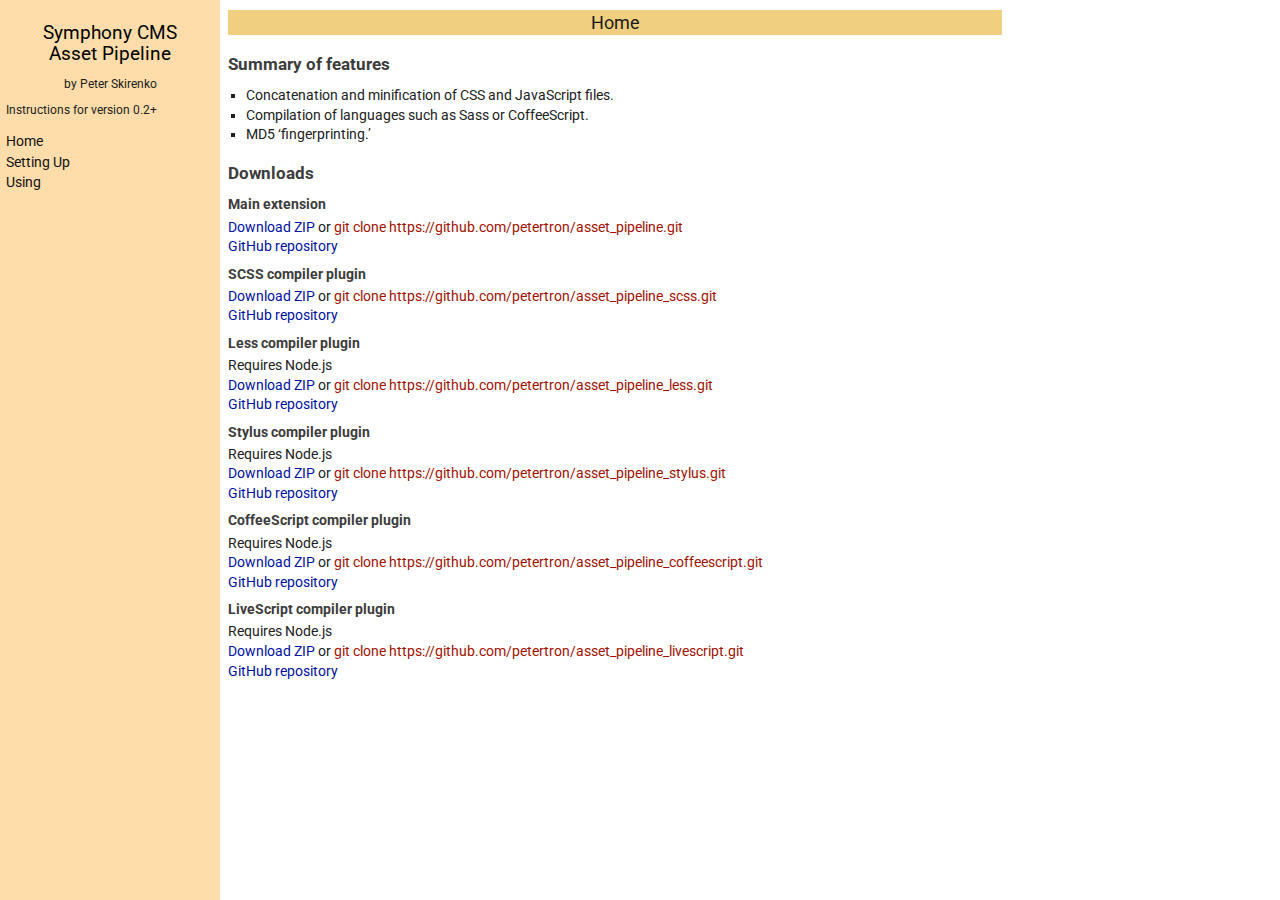
<file: index.html>
<!DOCTYPE html>
<html>
  <head>
    <base href="https://petertron.github.io/asset_pipeline/">
    <meta charset="UTF-8">
    <title>Home - Asset Pipeline</title>
    <link rel="stylesheet" href="styles-63b3de314952e7c5d80c6866032d1d3b.css" />
    <link rel="stylesheet" href="http://fonts.googleapis.com/css?family=Roboto" />
  </head>
  <body>
    <nav>
      <header>
        <h1>Symphony CMS<br>Asset Pipeline</h1>
        <p class="center">by Peter Skirenko</p>
        <p>Instructions for version 0.2+</p>
      </header>
      <ul>
        <li>
          <a href="">Home</a>
        </li>
        <li>
          <a href="setting-up">Setting Up</a>
        </li>
        <li>
          <a href="using">Using</a>
        </li>
      </ul>
    </nav>
    <main><header><h1>Home</h1></header><h2>Summary of features</h2>

<ul>
<li>Concatenation and minification of CSS and JavaScript files.</li>
<li>Compilation of languages such as Sass or CoffeeScript.</li>
<li>MD5 ‘fingerprinting.’</li>
</ul>

<h2>Downloads</h2>
<h3>Main extension</h3><p><a href="https://github.com/petertron/asset_pipeline/archive/master.zip">Download ZIP</a> or <span class="url">git clone https://github.com/petertron/asset_pipeline.git</span></p><p><a href="https://github.com/petertron/asset_pipeline/">GitHub repository</a></p><h3>SCSS compiler plugin</h3><p><a href="https://github.com/petertron/asset_pipeline_scss/archive/master.zip">Download ZIP</a> or <span class="url">git clone https://github.com/petertron/asset_pipeline_scss.git</span></p><p><a href="https://github.com/petertron/asset_pipeline_scss/">GitHub repository</a></p><h3>Less compiler plugin</h3><p>Requires Node.js</p><p><a href="https://github.com/petertron/asset_pipeline_less/archive/master.zip">Download ZIP</a> or <span class="url">git clone https://github.com/petertron/asset_pipeline_less.git</span></p><p><a href="https://github.com/petertron/asset_pipeline_less/">GitHub repository</a></p><h3>Stylus compiler plugin</h3><p>Requires Node.js</p><p><a href="https://github.com/petertron/asset_pipeline_stylus/archive/master.zip">Download ZIP</a> or <span class="url">git clone https://github.com/petertron/asset_pipeline_stylus.git</span></p><p><a href="https://github.com/petertron/asset_pipeline_stylus/">GitHub repository</a></p><h3>CoffeeScript compiler plugin</h3><p>Requires Node.js</p><p><a href="https://github.com/petertron/asset_pipeline_coffeescript/archive/master.zip">Download ZIP</a> or <span class="url">git clone https://github.com/petertron/asset_pipeline_coffeescript.git</span></p><p><a href="https://github.com/petertron/asset_pipeline_coffeescript/">GitHub repository</a></p><h3>LiveScript compiler plugin</h3><p>Requires Node.js</p><p><a href="https://github.com/petertron/asset_pipeline_livescript/archive/master.zip">Download ZIP</a> or <span class="url">git clone https://github.com/petertron/asset_pipeline_livescript.git</span></p><p><a href="https://github.com/petertron/asset_pipeline_livescript/">GitHub repository</a></p></main>
  </body>
</html>
</file>
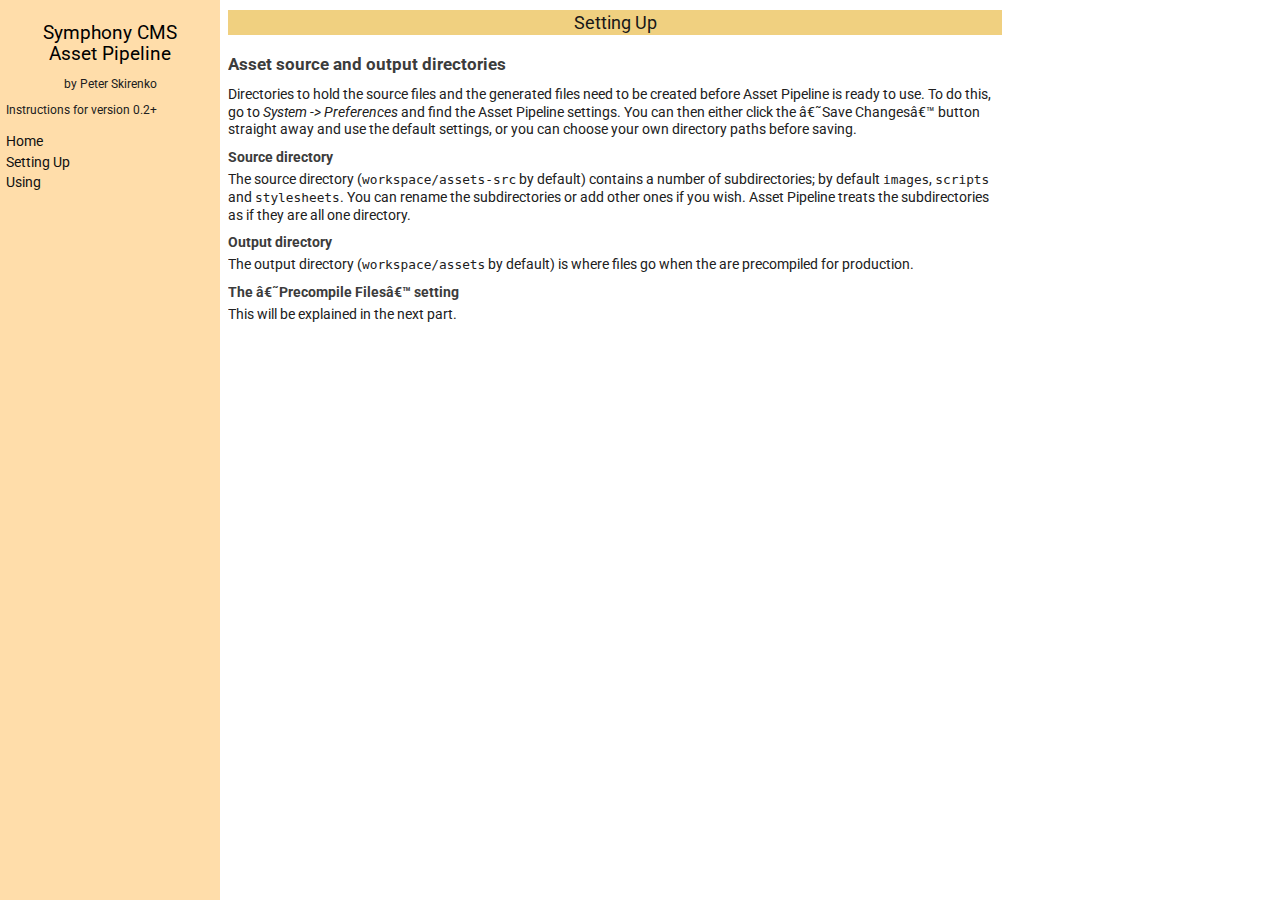
<file: setting-up.html>
<!DOCTYPE html>
<html>
  <head>
    <meta charset=UTF-8">
    <title>Setting Up - Asset Pipeline</title>
    <link rel="stylesheet" href="https://petertron.github.io/asset_pipeline/styles-63b3de314952e7c5d80c6866032d1d3b.css">
    <link rel="stylesheet" href="http://fonts.googleapis.com/css?family=Roboto">
  </head>
  <body>
    <nav>
      <header>
        <h1>Symphony CMS<br>Asset Pipeline</h1>
        <p class="center">by Peter Skirenko</p>
        <p>Instructions for version 0.2+</p>
      </header>
      <ul>
        <li>
          <a href="/home">Home</a>
        </li>
        <li>
          <a href="/setting-up">Setting Up</a>
        </li>
        <li>
          <a href="/using">Using</a>
        </li>
      </ul>
    </nav>
    <main><header><h1>Setting Up</h1><hr /></header><h2>Asset source and output directories</h2>

<p>Directories to hold the source files and the generated files need to be created before Asset Pipeline is ready to use. To do this, go to <em>System -&gt; Preferences</em> and find the Asset Pipeline settings. You can then either click the ‘Save Changes’ button straight away and use the default settings, or you can choose your own directory paths before saving.</p>

<h3>Source directory</h3>

<p>The source directory (<code>workspace/assets-src</code> by default) contains a number of subdirectories; by default <code>images</code>, <code>scripts</code> and <code>stylesheets</code>. You can rename the subdirectories or add other ones if you wish. Asset Pipeline treats the subdirectories as if they are all one directory.</p>

<h3>Output directory</h3>

<p>The output directory (<code>workspace/assets</code> by default) is where files go when the are precompiled for production.</p>

<h3>The ‘Precompile Files’ setting</h3>

<p>This will be explained in the next part.</p>
</main>
  </body>
</html>
</file>
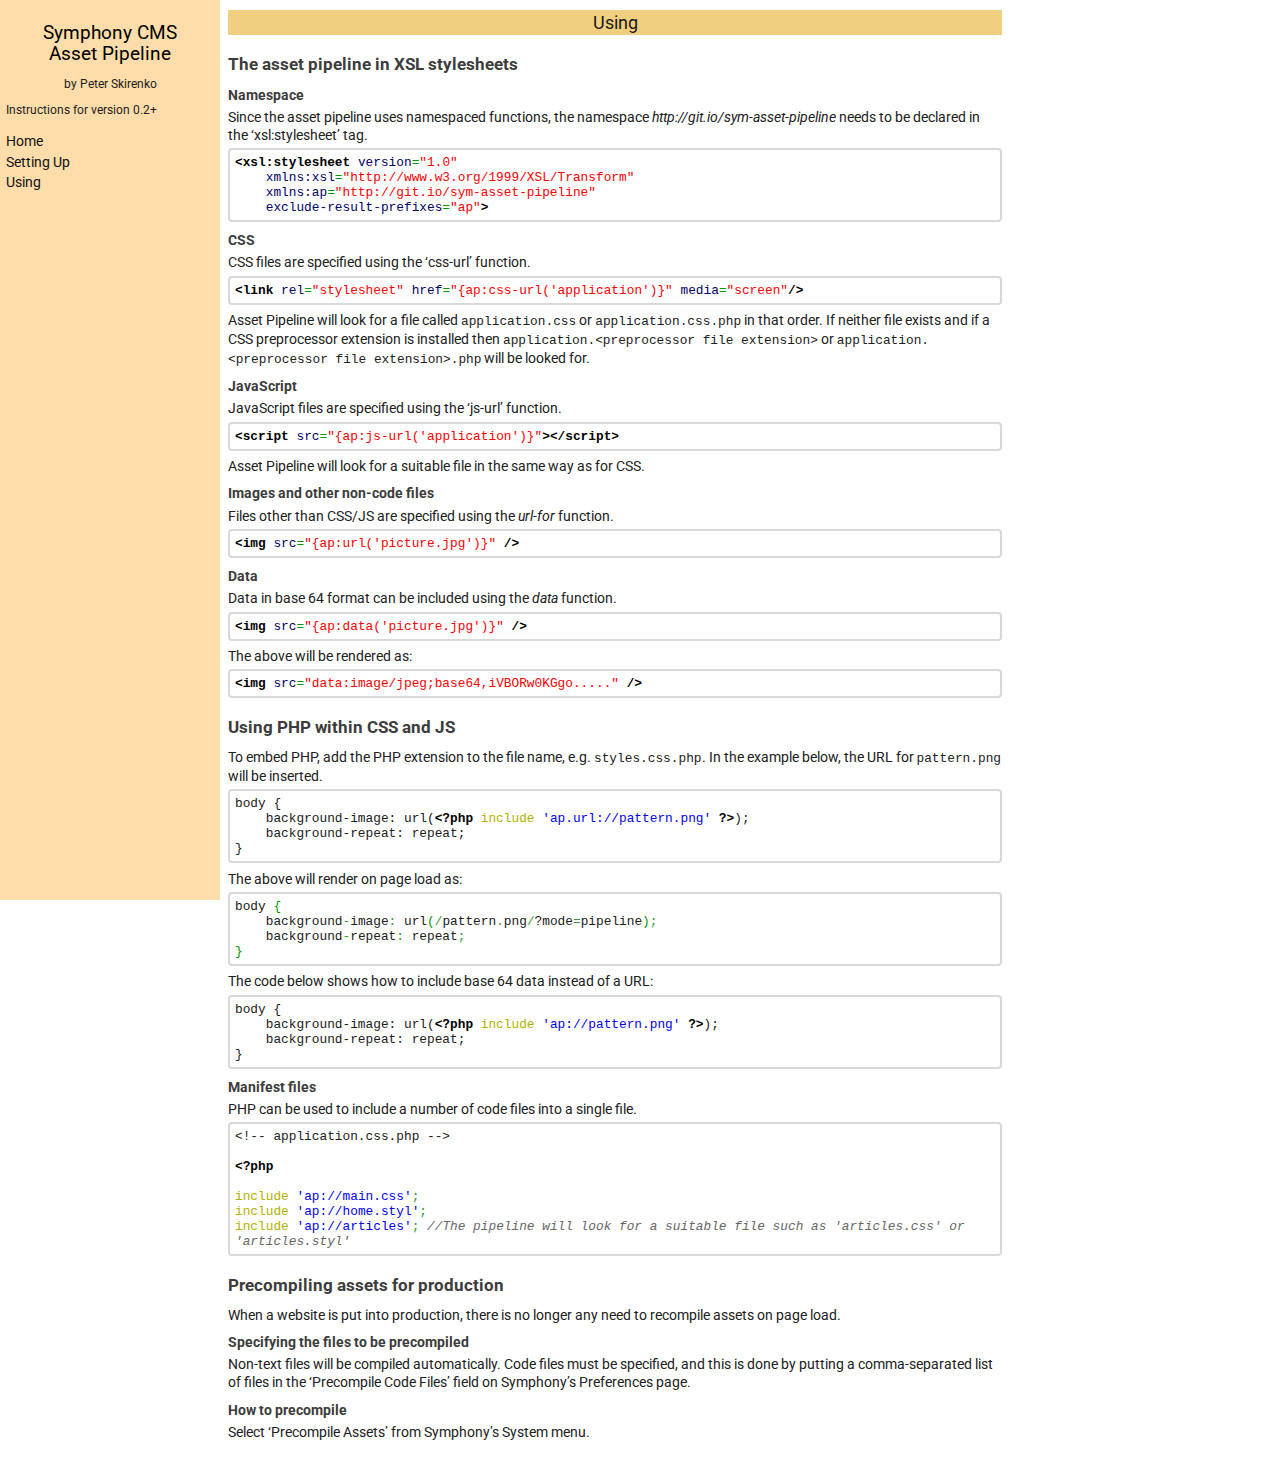
<file: using.html>
<!DOCTYPE html>
<html>
  <head>
    <base href="https://petertron.github.io/asset_pipeline/">
    <meta charset="UTF-8">
    <title>Using - Asset Pipeline</title>
    <link rel="stylesheet" href="styles-63b3de314952e7c5d80c6866032d1d3b.css" />
    <link rel="stylesheet" href="http://fonts.googleapis.com/css?family=Roboto" />
  </head>
  <body>
    <nav>
      <header>
        <h1>Symphony CMS<br>Asset Pipeline</h1>
        <p class="center">by Peter Skirenko</p>
        <p>Instructions for version 0.2+</p>
      </header>
      <ul>
        <li>
          <a href="">Home</a>
        </li>
        <li>
          <a href="setting-up">Setting Up</a>
        </li>
        <li>
          <a href="using">Using</a>
        </li>
      </ul>
    </nav>
    <main><header><h1>Using</h1></header><h2>The asset pipeline in XSL stylesheets</h2>

<h3>Namespace</h3>

<p>Since the asset pipeline uses namespaced functions, the namespace <em>http://git.io/sym-asset-pipeline</em> needs to be declared in the ‘xsl:stylesheet’ tag.</p>

<pre><code class="xml"><span style="color: #009900;"><span style="color: #000000; font-weight: bold;">&lt;xsl:stylesheet</span> <span style="color: #000066;">version</span>=<span style="color: #ff0000;">"1.0"</span></span>
<span style="color: #009900;">    <span style="color: #000066;">xmlns:xsl</span>=<span style="color: #ff0000;">"http://www.w3.org/1999/XSL/Transform"</span></span>
<span style="color: #009900;">    <span style="color: #000066;">xmlns:ap</span>=<span style="color: #ff0000;">"http://git.io/sym-asset-pipeline"</span></span>
<span style="color: #009900;">    <span style="color: #000066;">exclude-result-prefixes</span>=<span style="color: #ff0000;">"ap"</span><span style="color: #000000; font-weight: bold;">&gt;</span></span></code></pre>

<h3>CSS</h3>

<p>CSS files are specified using the ‘css-url’ function.</p>

<pre><code class="xml"><span style="color: #009900;"><span style="color: #000000; font-weight: bold;">&lt;link</span> <span style="color: #000066;">rel</span>=<span style="color: #ff0000;">"stylesheet"</span> <span style="color: #000066;">href</span>=<span style="color: #ff0000;">"{ap:css-url('application')}"</span> <span style="color: #000066;">media</span>=<span style="color: #ff0000;">"screen"</span><span style="color: #000000; font-weight: bold;">/&gt;</span></span></code></pre>

<p>Asset Pipeline will look for a file called <code>application.css</code> or <code>application.css.php</code> in that order. If neither file exists and if a CSS preprocessor extension is installed then <code>application.&lt;preprocessor file extension&gt;</code> or <code>application.&lt;preprocessor file extension&gt;.php</code> will be looked for.</p>

<h3>JavaScript</h3>

<p>JavaScript files are specified using the ‘js-url’ function.</p>

<pre><code class="xml"><span style="color: #009900;"><span style="color: #000000; font-weight: bold;">&lt;script</span> <span style="color: #000066;">src</span>=<span style="color: #ff0000;">"{ap:js-url('application')}"</span><span style="color: #000000; font-weight: bold;">&gt;</span><span style="color: #000000; font-weight: bold;">&lt;/script<span style="color: #000000; font-weight: bold;">&gt;</span></span></span></code></pre>

<p>Asset Pipeline will look for a suitable file in the same way as for CSS.</p>

<h3>Images and other non-code files</h3>

<p>Files other than CSS/JS are specified using the <em>url-for</em> function.</p>

<pre><code class="xml"><span style="color: #009900;"><span style="color: #000000; font-weight: bold;">&lt;img</span> <span style="color: #000066;">src</span>=<span style="color: #ff0000;">"{ap:url('picture.jpg')}"</span> <span style="color: #000000; font-weight: bold;">/&gt;</span></span></code></pre>

<h3>Data</h3>

<p>Data in base 64 format can be included using the <em>data</em> function.</p>

<pre><code class="xml"><span style="color: #009900;"><span style="color: #000000; font-weight: bold;">&lt;img</span> <span style="color: #000066;">src</span>=<span style="color: #ff0000;">"{ap:data('picture.jpg')}"</span> <span style="color: #000000; font-weight: bold;">/&gt;</span></span></code></pre>

<p>The above will be rendered as:</p>

<pre><code class="xml"><span style="color: #009900;"><span style="color: #000000; font-weight: bold;">&lt;img</span> <span style="color: #000066;">src</span>=<span style="color: #ff0000;">"[data-uri]....."</span> <span style="color: #000000; font-weight: bold;">/&gt;</span></span></code></pre>

<h2>Using PHP within CSS and JS</h2>

<p>To embed PHP, add the PHP extension to the file name, e.g. <code>styles.css.php</code>. In the example below, the URL for <code>pattern.png</code> will be inserted.</p>

<pre><code class="php">body {
    background-image: url(<span style="color: #000000; font-weight: bold;">&lt;?php</span> <span style="color: #b1b100;">include</span> <span style="color: #0000ff;">'ap.url://pattern.png'</span> <span style="color: #000000; font-weight: bold;">?&gt;</span>);
    background-repeat: repeat;
}</code></pre>

<p>The above will render on page load as:</p>

<pre><code class="php">body <span style="color: #009900;">{</span>
    background<span style="color: #339933;">-</span>image<span style="color: #339933;">:</span> url<span style="color: #009900;">(</span><span style="color: #339933;">/</span>pattern<span style="color: #339933;">.</span>png<span style="color: #339933;">/</span>?mode<span style="color: #339933;">=</span>pipeline<span style="color: #009900;">)</span><span style="color: #339933;">;</span>
    background<span style="color: #339933;">-</span>repeat<span style="color: #339933;">:</span> repeat<span style="color: #339933;">;</span>
<span style="color: #009900;">}</span></code></pre>

<p>The code below shows how to include base 64 data instead of a URL:</p>

<pre><code class="php">body {
    background-image: url(<span style="color: #000000; font-weight: bold;">&lt;?php</span> <span style="color: #b1b100;">include</span> <span style="color: #0000ff;">'ap://pattern.png'</span> <span style="color: #000000; font-weight: bold;">?&gt;</span>);
    background-repeat: repeat;
}</code></pre>

<h3>Manifest files</h3>

<p>PHP can be used to include a number of code files into a single file.</p>

<pre><code class="php">&lt;!-- application.css.php --&gt;

<span style="color: #000000; font-weight: bold;">&lt;?php</span>

<span style="color: #b1b100;">include</span> <span style="color: #0000ff;">'ap://main.css'</span><span style="color: #339933;">;</span>
<span style="color: #b1b100;">include</span> <span style="color: #0000ff;">'ap://home.styl'</span><span style="color: #339933;">;</span>
<span style="color: #b1b100;">include</span> <span style="color: #0000ff;">'ap://articles'</span><span style="color: #339933;">;</span> <span style="color: #666666; font-style: italic;">//The pipeline will look for a suitable file such as 'articles.css' or 'articles.styl'</span></code></pre>

<h2>Precompiling assets for production</h2>

<p>When a website is put into production, there is no longer any need to recompile assets on page load.</p>

<h3>Specifying the files to be precompiled</h3>

<p>Non-text files will be compiled automatically. Code files must be specified, and this is done by putting a comma-separated list of files in the ‘Precompile Code Files’ field on Symphony’s Preferences page.</p>

<h3>How to precompile</h3>

<p>Select ‘Precompile Assets’ from Symphony’s System menu.</p>
      <br><br>
</main>
  </body>
</html>
</file>
<file: styles-63b3de314952e7c5d80c6866032d1d3b.css>
html{height:100%;}body{position:relative;max-width:100%;margin:0;padding:0;font:9pt 'Roboto',FreeSans,sans-serif;color:#202020;}div.container{position:absolute;width:1000px;height:100%;margin:-500px;left:50%;}h1,h2,h3,h4{padding:0;color:black;}a{text-decoration:none;}a:hover{color:#606060;}ul{margin:0;padding:0;}.center{text-align:center;}nav{box-sizing:border-box;width:220px;text-decoration:none;height:100%;display:block;position:fixed;top:0;left:0;margin:0;padding:6px;background-color:#FFDDAA;}nav header{margin:1.4em 0 1.4em 0;}nav h1{font-size:14pt;font-weight:normal;line-height:112%;margin:0;text-align:center;}nav ul{margin:0;padding:0;}nav ul li{height:1.7em;}nav a{font-size:10.5pt;color:#101010;}nav a:hover{color:#606060;}main{margin-left:228px;width:774px;}main header{margin:.8em 0;}main h1{font-size:13.8pt;font-weight:normal;line-height:140%;text-align:center;padding:0 1em;margin:0;color:#181818;background-color:#F0D080;}main hr{display:none;margin:.26em 0;}main h2{font-size:12.6pt;font-weight:bold;line-height:100%;margin:1.2em 0 .8em 0;color:#3C3C3C;}main h3{font-size:10.6pt;font-weight:bold;line-height:134%;margin:.6em 0 .3em 0;color:#3C3C3C;}main ul{margin:0 0 0 1.5em;list-style:square outside;}main li{text-align:left;line-height:144%;margin:0;}main p{margin:.13em 0;line-height:130%;}main p,main li{font-size:10.3pt;}main a{color:#0010A0;}main span.url{color:#A01000;}main pre{box-sizing:border-box;border:2px solid #D8D8D8;border-radius:4px;margin:.32em 0 .6em 0;padding:5px;white-space:pre-wrap;}main code{font-size:9.6pt;}
</file>
